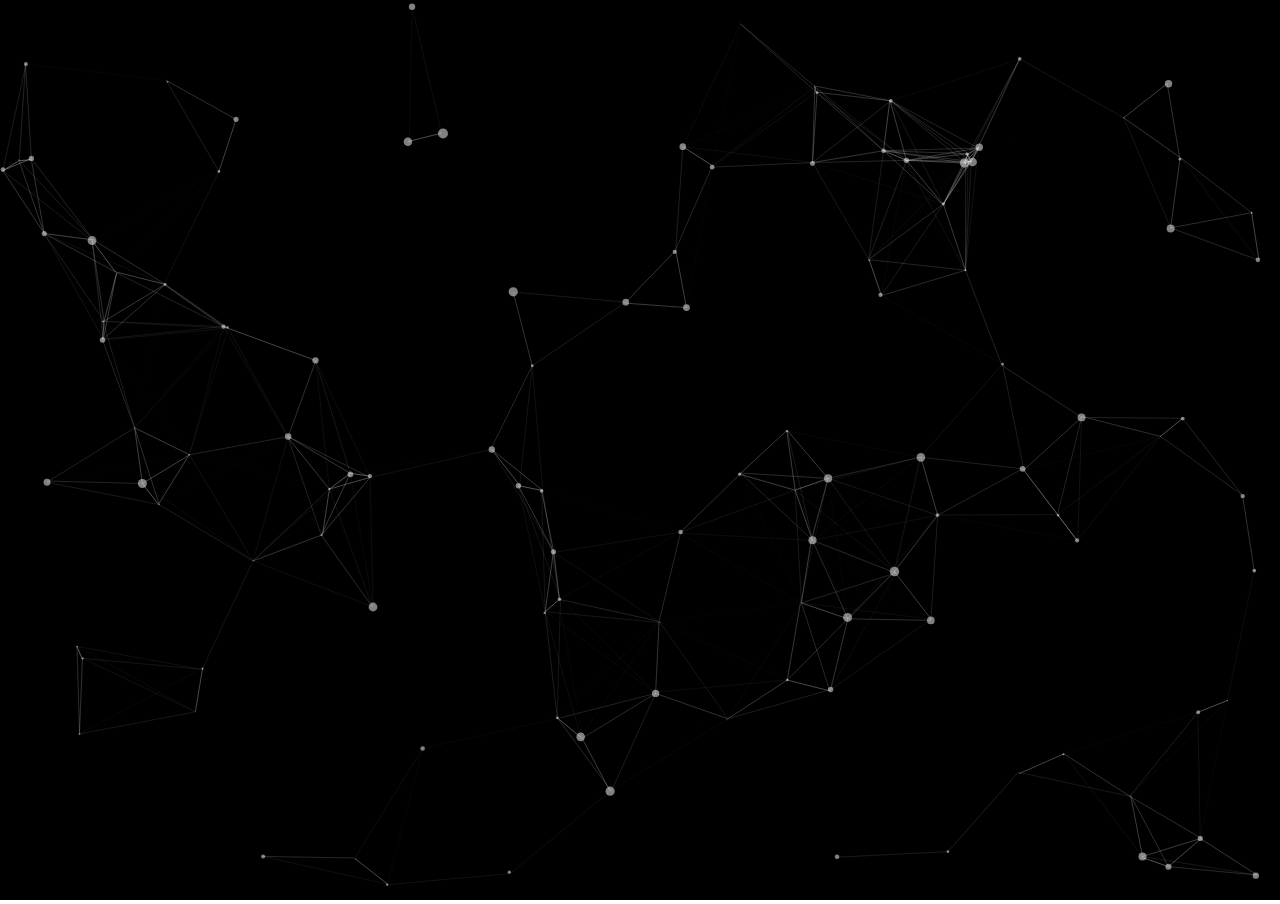
<file: particles.html>
<!DOCTYPE html>
<html lang="en">
<head>
    <meta charset="UTF-8">
    <meta name="viewport" content="width=device-width, initial-scale=1.0">
    <meta http-equiv="X-UA-Compatible" content="ie=edge">
    <link rel="stylesheet" href="style4.css">
    <title>particles</title>
</head>
<body>
    <div id="particles-js"></div>
    <script src="particles.js"></script>
    <script src="app.js"></script>
</body>
</html>
</file>
<file: style4.css>
body{
    margin: 0;
    padding: 0;
    height: 100vh;
}
#particles-js{
    height: 100%;
    background: black;
}
</file>
